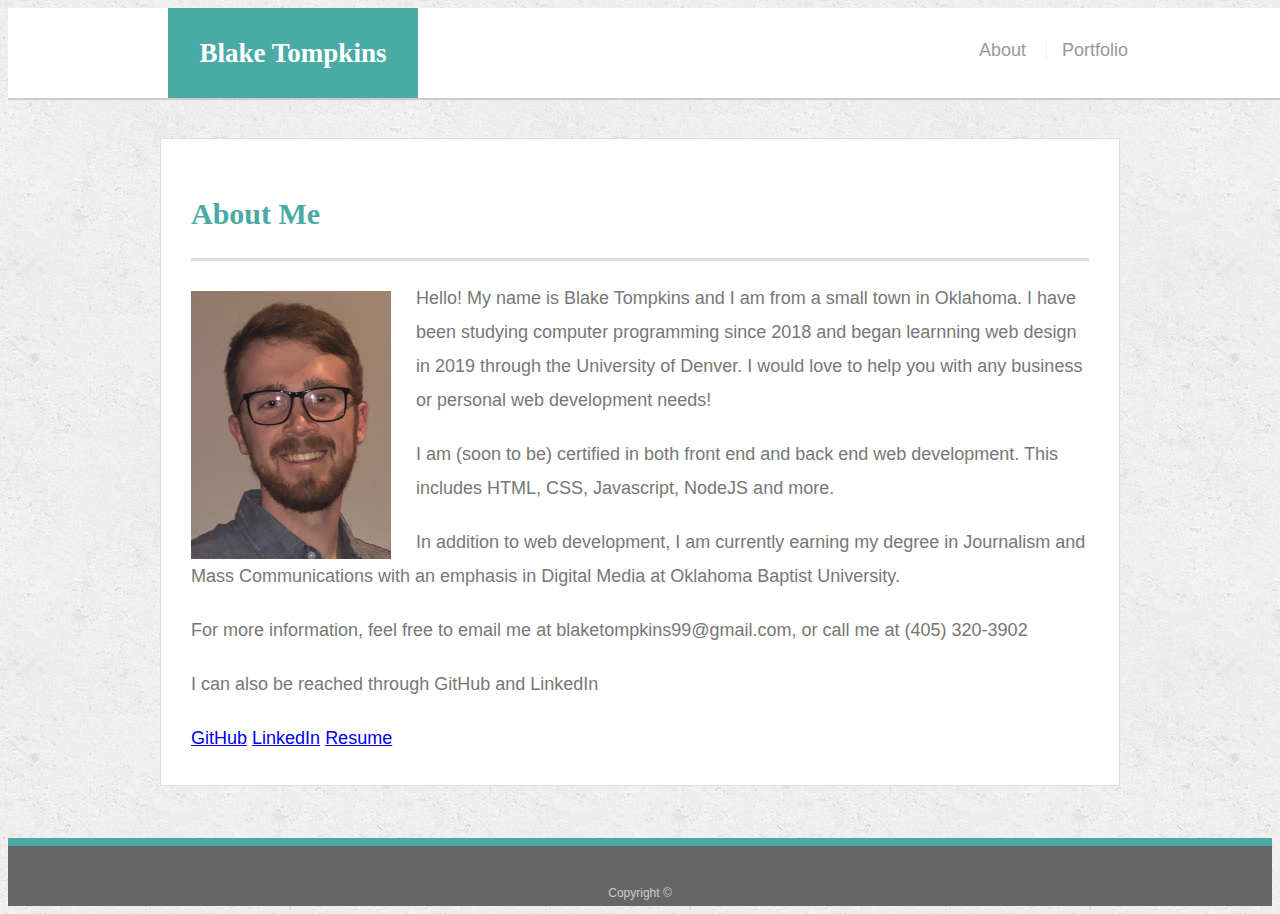
<file: index.html>
<!doctype html>
<html lang="en-us">

<head>
  <meta charset="UTF-8">
  <title>About | Blake Tompkins</title>
  <link rel="stylesheet" type="text/css" href="assets/css/aboutStyle.css">
</head>

<body>

  <header id="masthead">
    <div class="container">
      <a href="index.html" id="logo">Blake Tompkins</a>
      <nav>
        <a href="index.html">About</a>
        <a href="portfolio.html">Portfolio</a>
      </nav>
    </div>
  </header>

  <div id="main-container" class="container">
    <section class="main-section">
      <h1>About Me</h1>

      <img src="assets/images/head.png" class="auth-image" alt="Your Name">

      <p>Hello! My name is Blake Tompkins and I am from a small town in Oklahoma. I have been studying computer programming since 2018 and began learnning web design in 2019 through the University of Denver. I would love to help you with any business or personal web development needs!</p>

      <p>I am (soon to be) certified in both front end and back end web development. This includes HTML, CSS, Javascript, NodeJS and more.</p>

      <p>In addition to web development, I am currently earning my degree in Journalism and Mass Communications with an emphasis in Digital Media at Oklahoma Baptist University.</p>

      <p>For more information, feel free to email me at blaketompkins99@gmail.com, or call me at (405) 320-3902</p>

      <p>I can also be reached through GitHub and LinkedIn</p>

      <a href="https://github.com/blaketompkins99">GitHub</a>

      <a href="https://www.linkedin.com/in/blaketompkins">LinkedIn</a>

      <a href="assets/images/Resume PDF - December 2019.pdf">Resume</a>

    </section>

  </div>

  <footer>
    <div class="container">
      Copyright &copy; 
    </div>
  </footer>
</body>

</html>
</file>
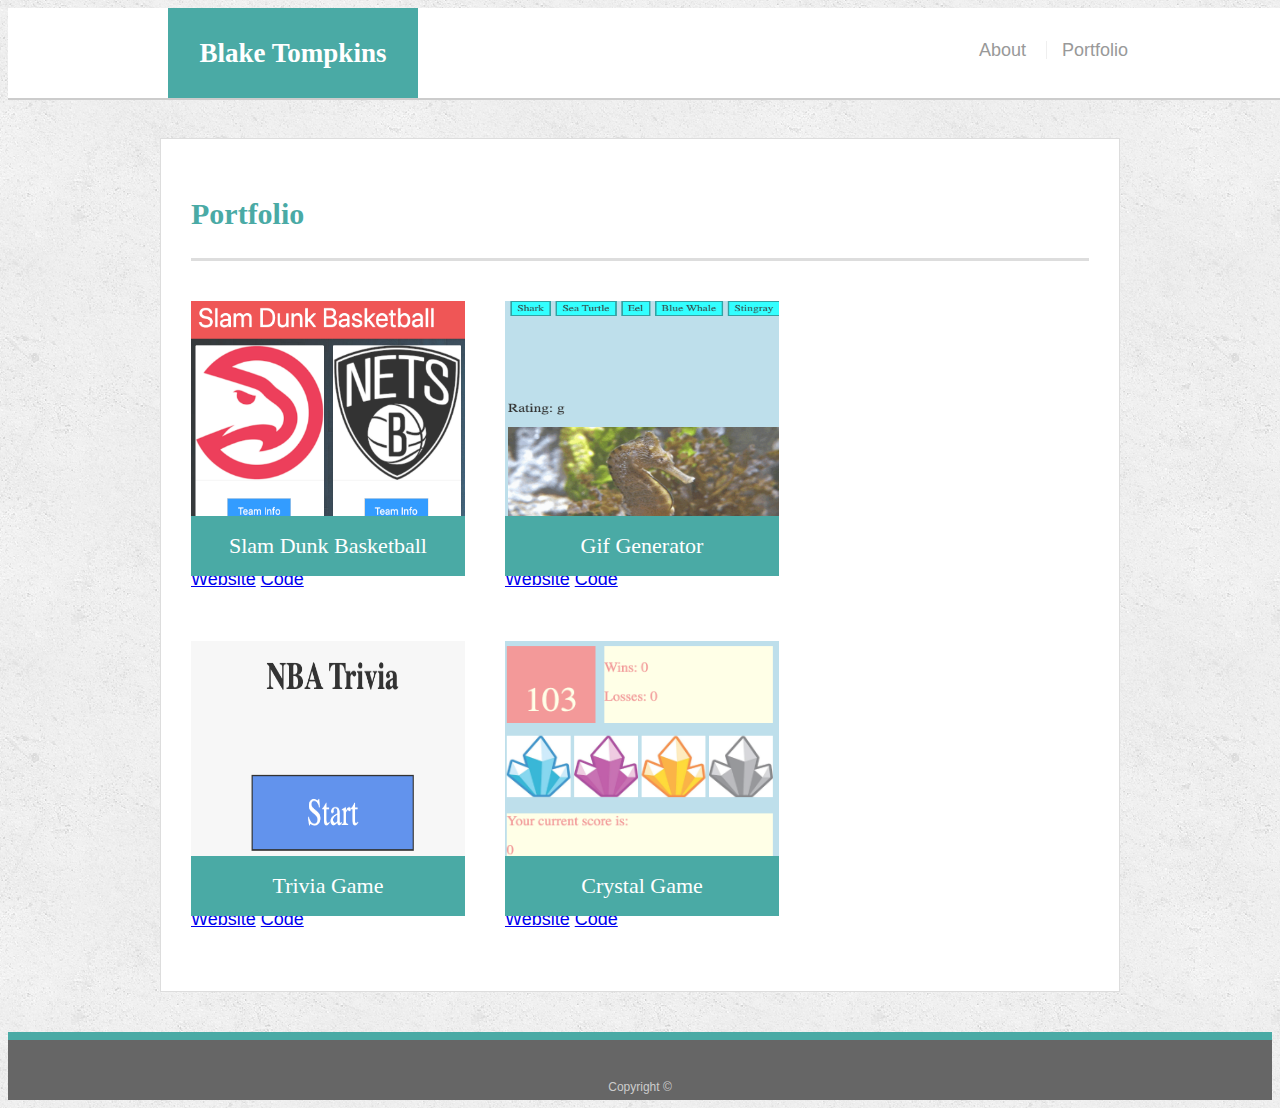
<file: portfolio.html>
<!doctype html>
<html lang="en-us">

<head>
  <meta charset="UTF-8">
  <title>Portfolio | Blake Tompkins</title>
  <link rel="stylesheet" type="text/css" href="assets/css/aboutStyle.css">
</head>

<body>

  <header id="masthead">
    <div class="container">
      <a href="index.html" id="logo">Blake Tompkins</a>
      <nav>
        <a href="index.html">About</a>
        <a href="portfolio.html">Portfolio</a>
      </nav>
    </div>
  </header>

  <div id="main-container" class="container">
    <section class="main-section">
      <h1>Portfolio</h1>

      <div class="work">
        <img src="assets/images/slamDunk.png" alt="NBA Tickets" class="port">

        <h3>Slam Dunk Basketball</h3>
        <a href="https://blaketompkins99.github.io/Project1/" class="links">Website</a>
        <a href="https://github.com/blaketompkins99/Project1" class="links">Code</a>
      </div>
      <div class="work">
        <img src="assets/images/gif.png" alt="Gif Generator" class="port">

        <h3>Gif Generator</h3>
        <a href="https://blaketompkins99.github.io/gifButtons/" class="links">Website</a>
        <a href="https://github.com/blaketompkins99/gifButtons" class="links">Code</a>
      </div>
      <div class="work">
        <img src="assets/images/trivia.png" alt="Trivia Game" class="port">

        <h3>Trivia Game</h3>
        <a href="https://blaketompkins99.github.io/TriviaGame/" class="links">Website</a>
        <a href="https://github.com/blaketompkins99/TriviaGame" class="links">Code</a>
      </div>
      <div class="work">
        <img src="assets/images/crystals.png" alt="Crystal Game" class="port">

        <h3>Crystal Game</h3>
        <a href="https://blaketompkins99.github.io/unit-4-game/" class="links">Website</a>
        <a href="https://github.com/blaketompkins99/unit-4-game" class="links">Code</a>
      </div>

    </section>

  </div>

  <footer>
    <div class="container">
      Copyright &copy;
    </div>
  </footer>
</body>

</html>
</file>
<file: assets/css/aboutStyle.css>
body {
    font-family: Arial, "Helvetica Neue", Helvetica, sans-serif;
    font-size: 18px;
    line-height: 34px;
    color: #777777;
    background: url("../images/concrete_seamless.png");
  }
  
  * {
    box-sizing: border-box;
  }
  
  /* general */
  
  .container {
    width: 100%;
    max-width: 960px;
    margin: 0 auto;
    clear: both;
  }
  
  h1,
  h2,
  h3,
  p {
    margin-bottom: 20px;
  }
  
  p:last-child {
    margin-bottom: 0;
  }
  
  h1,
  h2,
  h3 {
    font-family: Georgia, Times, "Times New Roman", serif;
    font-weight: 700;
    color: #4aaaa5;
  }
  
  h1 {
    padding-bottom: 20px;
    font-size: 30px;
    line-height: 49px;
    border-bottom: 3px solid #dddddd;
  }
  
  h2,
  h3 {
    font-size: 22px;
  }
  
  /* header */
  
  #masthead {
    position: fixed;
    z-index: 99;
    width: 100%;
    margin: 0 0 30px;
    overflow: auto;
    color: #ffffff;
    background: #ffffff;
    border-bottom: 2px solid #cccccc;
  }
  
  #logo {
    float: left;
    width: 250px;
    height: 90px;
    font-family: Georgia, Times, "Times New Roman", serif;
    font-size: 27px;
    font-weight: 700;
    line-height: 90px;
    color: #ffffff;
    text-align: center;
    text-decoration: none;
    background: #4aaaa5;
  }
  
  nav {
    float: right;
    margin-top: 25px;
  }
  
  nav a {
    display: inline-block;
    padding-left: 15px;
    margin-left: 15px;
    line-height: 18px;
    color: #999;
    text-decoration: none;
    border-left: 1px solid #efefef;
  }
  
  nav a:first-child {
    border-left: 0 none;
  }
  
  /* footer */
  
  footer {
    padding: 30px 0;
    clear: both;
    font-size: 12px;
    color: #ffffff;
    color: #cccccc;
    text-align: center;
    background: #666666;
    border-top: 8px solid #4aaaa5;
    height: 50px;
  }
  
  h3, h2 {
    padding-bottom: 20px;
    margin-bottom: 15px;
    line-height: 22px;
    border-bottom: 2px solid #eeeeee;
  }
  
  /* main */
  
  #main-container {
    padding-top: 130px;
    min-height: calc(100vh - 70px);
  }
  
  .main-section {
    float: left;
    width: 100%;
    max-width: 960px;
    padding: 30px;
    margin: 0 0 40px;
    background: #ffffff;
    border: 1px solid #dddddd;
  }
  
  /* portfolio page */
  
  .work {
    position: relative;
    float: left;
    width: 274px;
    margin: 20px 0 25px;
    overflow: auto;
  }
  
  .work:nth-child(even) {
    margin-right: 40px;
  }
  
  .work img {
    width: 100%;
    border: 0 none;
    opacity: 0.8;
  }
  
  .work h3 {
    position: absolute;
    bottom: 20px;
    width: 100%;
    padding: 15px;
    margin-bottom: 0;
    font-weight: 300;
    line-height: 30px;
    color: #ffffff;
    text-align: center;
    background: #4aaaa5;
    border-bottom: 0;
  }
  
  .auth-image {
    float: left;
    width: 200px;
    height: auto;
    margin-top: 10px;
    margin-right: 25px;
  }
  
  /* contact page */
  
  #contact-form ul {
    margin-bottom: 20px;
  }
  
  #contact-form li {
    margin-bottom: 10px;
  }
  
  label,
  input[type=text],
  input[type=email],
  textarea {
    display: block;
    width: 100%;
  }
  
  input[type=text],
  input[type=email],
  textarea {
    height: 35px;
    padding: 0 10px;
    font-size: 14px;
    border: 1px solid #dddddd;
  }
  
  textarea {
    height: 200px;
  }
  
  input[type=submit] {
    padding: 10px 30px;
    font-size: 18px;
    color: #ffffff;
    cursor: pointer;
    background: #4aaaa5;
    border: 0 none;
  }

  .port {
      height: 250px;
      width: 500px;
  }

  .links {
      clear: both;
      margin: 150px auto auto auto;
  }

  @media screen and (max-width: 980px) {

    nav {
        margin: 25px 50px auto auto;
    }

    .work {
        height: 300px;
        width: 550px;
        margin: auto 15px 20px 15px;
    }

    .container {
        width: 700px;
        height: auto;
        margin: auto 500px auto auto;
    }
    
  }

  @media screen and (max-width: 768px) {

    nav {
        margin: 25px 50px auto auto;
    }

    .work {
        margin: auto 15px 20px 15px;
    }

    .container {
        width: 700px;
    }
    
  }
  @media screen and (max-width: 640px) {

    .container {
        width: 580px;
    }

      #logo {
          margin: 0px 0px 20px 150px;
          clear: right;
          position: static;
      }

      nav {
          margin: 0px 180px 0px 0px;
          clear: both;
      }

      #mainc-ontainer {
          margin: 50px auto auto auto;
      }

      .work {
          margin: 0px 0px 20px 120px;
          clear: left;
          align-content: center;
      }

      p {
          clear: both;
      }

      .auth-image {
          margin: auto auto 20px 10px;
          width: 500px;
          height: auto;
      }

      
  }
</file>
